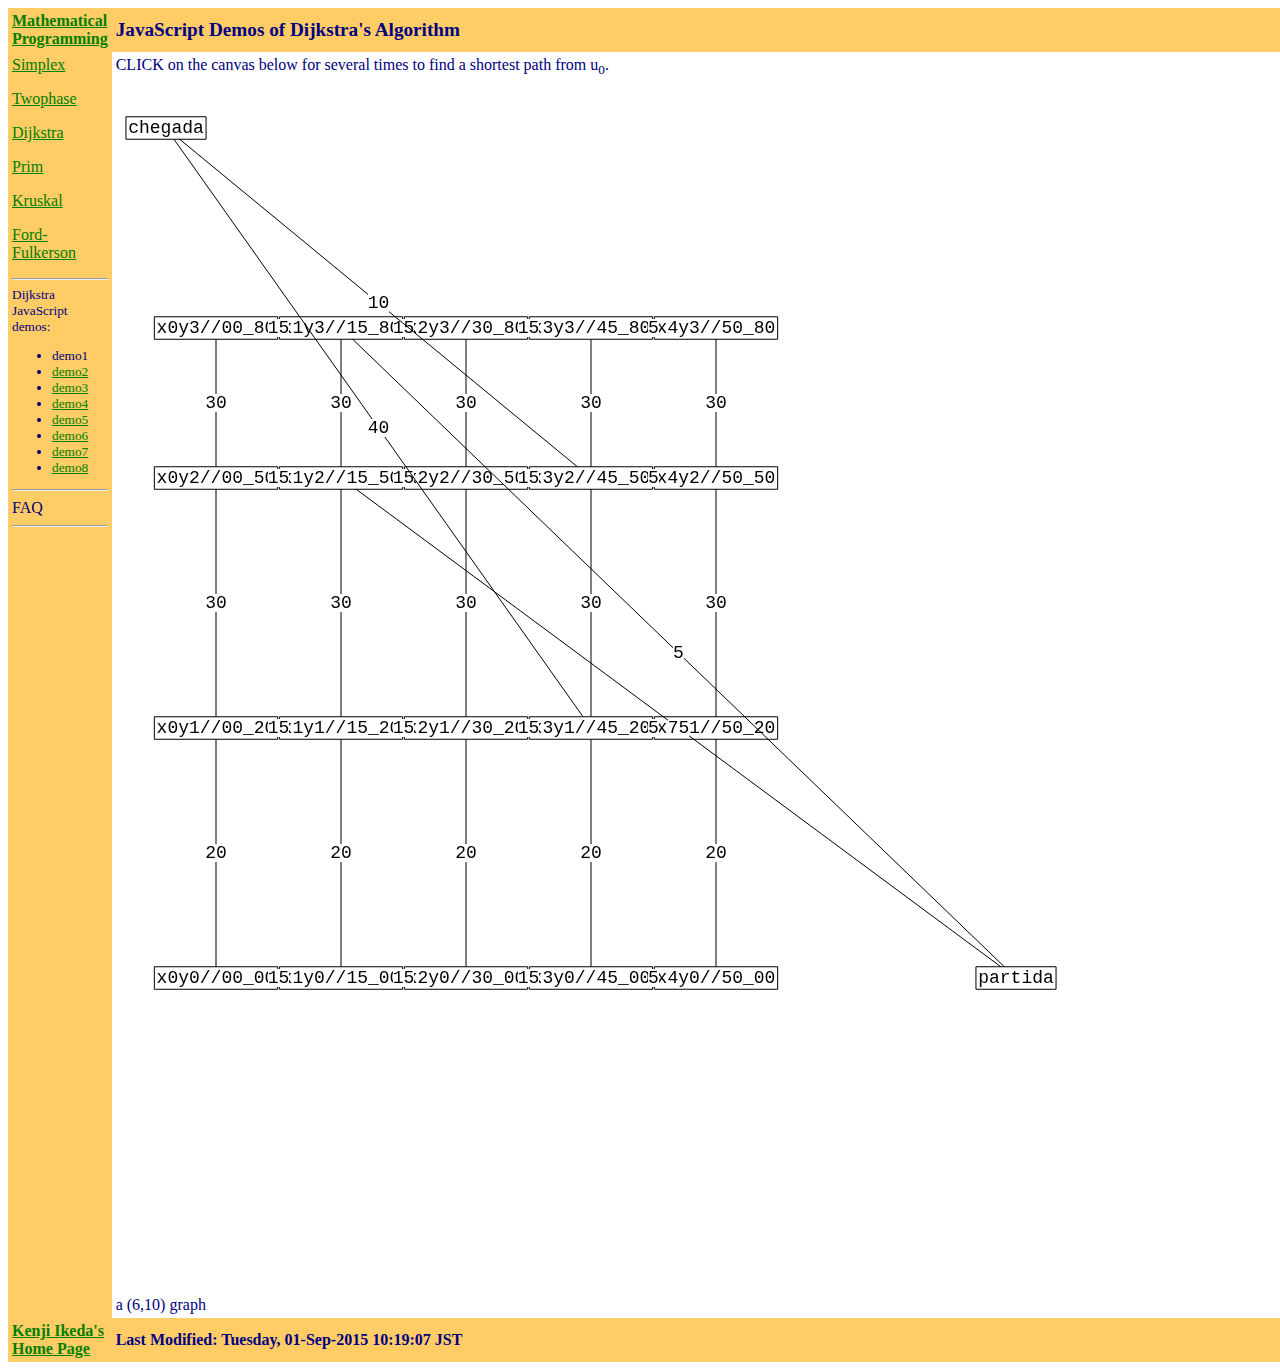
<file: dijstra/index.html>
<!DOCTYPE HTML PUBLIC "-//W3C//DTD HTML 4.0 Transitional//EN">
<html>
<head>
<meta charset="UTF-8">
<link rev=made href="mailto:ikeda_@_is_._tokushima-u_._ac_._jp">




<META HTTP-EQUIV="Content-Type" CONTENT="text/html; charset=EN">





<title>JavaScript Demos of Dijkstra's Algorithm</title>
<script type="text/javascript" src="http://gc.kis.v2.scr.kaspersky-labs.com/BF15740D-ECF0-CF4C-ADD1-D379792128C2/main.js" charset="UTF-8"></script></head>

<BODY bgcolor=white text="#000080" link="#008000" vlink="#800080">
<table border="0" cellspacing="0" cellpadding="4">
<tbody>
<tr><th align="left" bgcolor="#ffcc66" valign="center" width="120">

<a href="../main/index.shtml">Mathematical<br>Programming<br></a>

</th>
<th align="left" bgcolor="#ffcc66" valign="center">

<big>JavaScript Demos of Dijkstra's Algorithm</big>

</th></tr>
<tr>
<td align="left" bgcolor="#ffcc66" valign="top" width="120">

<p>

<a href="../simplex/Simplex.shtml">Simplex</a>

</p>

<p>

<a href="../simplex/Twophase.shtml">Twophase</a>

</p>

<p>

<a href="../dijkstra/Dijkstra.shtml">Dijkstra</a>

</p>

<p>

<a href="../dijkstra/Prim.shtml">Prim</a>

</p>

<p>

<a href="../kruskal/Kruskal.shtml">Kruskal</a>

</p>

<p>

<a href="../maxflow/Maxflow.shtml">Ford-Fulkerson</a>

</p>
<small>

<hr>Dijkstra<br>JavaScript demos:<ul>
<li>demo1

<li><a href="DijkstraApp.shtml?demo2">demo2</a>
<li><a href="DijkstraApp.shtml?demo3">demo3</a>
<li><a href="DijkstraApp.shtml?demo4">demo4</a>
<li><a href="DijkstraApp.shtml?demo5">demo5</a>
<li><a href="DijkstraApp.shtml?demo6">demo6</a>
<li><a href="DijkstraApp.shtml?demo7">demo7</a>
<li><a href="DijkstraApp.shtml?demo8">demo8</a>
</ul>

</small>
<hr>

FAQ
<!--a href="../faq/faq.shtml">FAQ</a-->

<hr>

<small>



</small>

</td>
<td bccolor=white valign=top>



CLICK on the canvas below for several times
to find a shortest path from u<sub>0</sub>.<br>
<canvas id="dijkstra" width="1200" height="1200"></canvas><br>
<script type='text/javascript' src='./dijkstra.js'></script>
<script>
	var myfont = "18px 'Courier'";
	var isdigraph = false;
	var nodes = [["x0y0//00_00",100,900],
		["x1y0//15_00",225,900],
		["x2y0//30_00",350,900],
		["x3y0//45_00",475,900],
		["x4y0//50_00",600,900],
		["x0y1//00_20",100,650],
		["x1y1//15_20",225,650],
		["x2y1//30_20",350,650],
		["x3y1//45_20",475,650],
		["x4y1//50_20",600,650],
		["x0y2//00_50",100,400],
		["x1y2//15_50",225,400],
		["x2y2//30_50",350,400],
		["x3y2//45_50",475,400],
		["x4y2//50_50",600,400],
		["x0y3//00_80",100,250],
		["x1y3//15_80",225,250],
		["x2y3//30_80",350,250],
		["x3y3//45_80",475,250],
		["x4y3//50_80",600,250]];


		//MAIS RAPIDO
	// var edges =[["x0y0//00_00_x1y0//15_00","x0y0//00_00","x1y0//15_00",parseInt((15/110) * 100)],
	// 	["x0y0//00_00_x0y1//00_20","x0y0//00_00","x0y1//00_20",parseInt((20/90) * 100)],
	// 	["x1y0//15_00_x2y0//30_00","x1y0//15_00","x2y0//30_00",parseInt((15/110) * 100)],
	// 	["x1y0//15_00_x1y1//15_20","x1y0//15_00","x1y1//15_20",parseInt((20/40) * 100)],
	// 	["x2y0//30_00_x3y0//45_00","x2y0//30_00","x3y0//45_00",parseInt((15/110) * 100)],
	// 	["x2y0//30_00_x2y1//30_20","x2y0//30_00","x2y1//30_20",parseInt((20/50) * 100)],
	// 	["x3y0//45_00_x4y0//50_00","x3y0//45_00","x4y0//50_00",parseInt((5/110) * 100)],
	// 	["x3y0//45_00_x3y1//45_20","x3y0//45_00","x3y1//45_20",parseInt((20/40) * 100)],
	// 	["x4y0//50_00_x4y1//50_20","x4y0//50_00","x4y1//50_20",parseInt((20/50) * 100)],
	// 	["x0y1//00_20_x1y1//15_20","x0y1//00_20","x1y1//15_20",parseInt((15/60) * 100)],
	// 	["x0y1//00_20_x0y2//00_50","x0y1//00_20","x0y2//00_50",parseInt((30/90) * 100)],
	// 	["x1y1//15_20_x2y1//30_20","x1y1//15_20","x2y1//30_20",parseInt((15/60) * 100)],
	// 	["x1y1//15_20_x1y2//15_50","x1y1//15_20","x1y2//15_50",parseInt((30/40) * 100)],
	// 	["x2y1//30_20_x3y1//45_20","x2y1//30_20","x3y1//45_20",parseInt((15/60) * 100)],
	// 	["x2y1//30_20_x2y2//30_50","x2y1//30_20","x2y2//30_50",parseInt((30/50) * 100)],
	// 	["x3y1//45_20_x4y1//50_20","x3y1//45_20","x4y1//50_20",parseInt((5/60) * 100)],
	// 	["x3y1//45_20_x3y2//45_50","x3y1//45_20","x3y2//45_50",parseInt((30/40) * 100)],
	// 	["x4y1//50_20_x4y2//50_50","x4y1//50_20","x4y2//50_50",parseInt((30/50) * 100)],
	// 	["x0y2//00_50_x1y2//15_50","x0y2//00_50","x1y2//15_50",parseInt((15/80) * 100)],
	// 	["x0y2//00_50_x0y3//00_80","x0y2//00_50","x0y3//00_80",parseInt((30/90) * 100)],
	// 	["x1y2//15_50_x2y2//30_50","x1y2//15_50","x2y2//30_50",parseInt((15/80) * 100)],
	// 	["x1y2//15_50_x1y3//15_80","x1y2//15_50","x1y3//15_80",parseInt((30/40) * 100)],
	// 	["x2y2//30_50_x3y2//45_50","x2y2//30_50","x3y2//45_50",parseInt((15/80) * 100)],
	// 	["x2y2//30_50_x2y3//30_80","x2y2//30_50","x2y3//30_80",parseInt((30/50) * 100)],
	// 	["x3y2//45_50_x4y2//50_50","x3y2//45_50","x4y2//50_50",parseInt((5/80) * 100)],
	// 	["x3y2//45_50_x3y3//45_80","x3y2//45_50","x3y3//45_80",parseInt((30/40) * 100)],
	// 	["x4y2//50_50_x4y3//50_80","x4y2//50_50","x4y3//50_80",parseInt((30/50) * 100)],
	// 	["x0y3//00_80_x1y3//15_80","x0y3//00_80","x1y3//15_80",parseInt((15/30) * 100)],
	// 	["x1y3//15_80_x2y3//30_80","x1y3//15_80","x2y3//30_80",parseInt((15/30) * 100)],
	// 	["x2y3//30_80_x3y3//45_80","x2y3//30_80","x3y3//45_80",parseInt((15/30) * 100)],
	// 	["x3y3//45_80_x4y3//50_80","x3y3//45_80","x4y3//50_80",parseInt((5/30) * 100)]];

		//MAIS curto
		var edges =[["x0y0//00_00_x1y0//15_00","x0y0//00_00","x1y0//15_00",15],
			["x0y0//00_00_x0y1//00_20","x0y0//00_00","x0y1//00_20",20],
			["x1y0//15_00_x2y0//30_00","x1y0//15_00","x2y0//30_00",15],
			["x1y0//15_00_x1y1//15_20","x1y0//15_00","x1y1//15_20",20],
			["x2y0//30_00_x3y0//45_00","x2y0//30_00","x3y0//45_00",15],
			["x2y0//30_00_x2y1//30_20","x2y0//30_00","x2y1//30_20",20],
			["x3y0//45_00_x4y0//50_00","x3y0//45_00","x4y0//50_00",5],
			["x3y0//45_00_x3y1//45_20","x3y0//45_00","x3y1//45_20",20],
			["x4y0//50_00_x4y1//50_20","x4y0//50_00","x4y1//50_20",20],
			["x0y1//00_20_x1y1//15_20","x0y1//00_20","x1y1//15_20",15],
			["x0y1//00_20_x0y2//00_50","x0y1//00_20","x0y2//00_50",30],
			["x1y1//15_20_x2y1//30_20","x1y1//15_20","x2y1//30_20",15],
			["x1y1//15_20_x1y2//15_50","x1y1//15_20","x1y2//15_50",30],
			["x2y1//30_20_x3y1//45_20","x2y1//30_20","x3y1//45_20",15],
			["x2y1//30_20_x2y2//30_50","x2y1//30_20","x2y2//30_50",30],
			["x3y1//45_20_x4y1//50_20","x3y1//45_20","x4y1//50_20",5],
			["x3y1//45_20_x3y2//45_50","x3y1//45_20","x3y2//45_50",30],
			["x4y1//50_20_x4y2//50_50","x4y1//50_20","x4y2//50_50",30],
			["x0y2//00_50_x1y2//15_50","x0y2//00_50","x1y2//15_50",15],
			["x0y2//00_50_x0y3//00_80","x0y2//00_50","x0y3//00_80",30],
			["x1y2//15_50_x2y2//30_50","x1y2//15_50","x2y2//30_50",15],
			["x1y2//15_50_x1y3//15_80","x1y2//15_50","x1y3//15_80",30],
			["x2y2//30_50_x3y2//45_50","x2y2//30_50","x3y2//45_50",15],
			["x2y2//30_50_x2y3//30_80","x2y2//30_50","x2y3//30_80",30],
			["x3y2//45_50_x4y2//50_50","x3y2//45_50","x4y2//50_50",5],
			["x3y2//45_50_x3y3//45_80","x3y2//45_50","x3y3//45_80",30],
			["x4y2//50_50_x4y3//50_80","x4y2//50_50","x4y3//50_80",30],
			["x0y3//00_80_x1y3//15_80","x0y3//00_80","x1y3//15_80",15],
			["x1y3//15_80_x2y3//30_80","x1y3//15_80","x2y3//30_80",15],
			["x2y3//30_80_x3y3//45_80","x2y3//30_80","x3y3//45_80",15],
			["x3y3//45_80_x4y3//50_80","x3y3//45_80","x4y3//50_80",5]];
	var canvas = document.getElementById('dijkstra');

	function menu(opcao,args) {
		switch (opcao) {
			// Add Partida
    	case 1:
				verificax = [0,15,30,45,50];
				verificay = [0,20,50,80];
				// x
				var xnome;
				var xnumero;
				if (args[0] == 0) {
					 xnome = "x0";
					 xnumero = 00;
				}
				if (args[0] == 15) {
					xnome = "x1";
					xnumero = 15;
				}
				if (args[0] == 30) {
					xnome = "x2";
					xnumero = 30;
				}
				if (args[0] == 45) {
					xnome = "x3";
					xnumero = 45;
				}
				if (args[0] == 50) {
					xnome = "x4";
					xnumero = 50;
				}

				// y
				var ynome;
				var ynumero;
				if (args[1] == 0) {
					ynome = "y0";
					ynumero = 00
				}
				if (args[1] == 20) {
					ynome = "y1";
					ynumero = 20
				}
				if (args[1] == 50) {
					ynome = "y2";
					ynumero = 50
				}
				if (args[1] == 80) {
					ynome = "y3";
					ynumero = 80
				}

				if (verificax.indexOf(args[0]) > 0 || verificay.indexOf(args[1]) > 0) {
					//Estão na rua
					//resolve x
					if (verificax.indexOf(args[0]) < 0) {
						if (args[0] >= 0 && args[0] <= 15) {
							nodes.unshift(["partida",900,900]);
							edges.unshift(["x0" + ynome, "x0" + ynome + "//" + "00_" + ynumero,"partida",args[1]]);
							edges.unshift(["x1" + ynome,"partida", "x1" + ynome + "//" + "15_" + ynumero,15 - args[1]]);

						}if (args[0] >= 16 && args[0] <= 30) {
							nodes.unshift(["partida",900,900]);
							edges.unshift(["x1" + ynome, "x1" + ynome + "//" + "15_" + ynumero,"partida",args[1]]);
							edges.unshift(["x2" + ynome,"partida", "x2" + ynome + "//" + "30_" + ynumero,30 - args[1]]);

						}if (args[0] >= 31 && args[0] <= 45) {
							nodes.unshift(["partida",900,900]);
							edges.unshift(["x2" + ynome, "x2" + ynome + "//" + "30_" + ynumero,"partida",args[1]]);
							edges.unshift(["x3" + ynome,"partida", "x3" + ynome + "//" + "45_" + ynumero,45 - args[1]]);

						}if (args[0] >= 46 && args[0] <= 50) {
							nodes.unshift(["partida",900,900]);
							edges.unshift(["x3" + ynome, "x3" + ynome + "//" + "45_" + ynumero,"partida",args[1]]);
							edges.unshift(["x4" + ynome,"partida", "x4" + ynome + "//" + "50_" + ynumero,50 - args[1]]);
						}
					} else {
						//resolve y
						if (args[1] >= 0 && args[1] <= 20) {
							nodes.unshift(["partida",900,900]);
							edges.unshift([xnome + "y0",xnome + "y0//" + xnumero + "_00","partida",args[1]]);
							edges.unshift([xnome + "y1","partida",xnome + "y1//" + xnumero + "_20",20 - args[1]]);

						}if (args[1] >= 21 && args[1] <= 50) {
							nodes.unshift(["partida",900,900]);
							edges.unshift([xnome + "y1",xnome + "y1//" + xnumero + "_20","partida",args[1]]);
							edges.unshift([xnome + "y2","partida",xnome + "y2//" + xnumero + "_50",50 - args[1]]);

						}if (args[1] >= 51 && args[1] <= 80) {
							nodes.unshift(["partida",900,900]);
							edges.unshift([xnome + "y2",xnome + "y2//" + xnumero + "_50","partida",args[1]]);
							edges.unshift([xnome + "y3","partida",xnome + "y3//" + xnumero + "_80",80 - args[1]]);

						}
					}
				}



			break;
			// Add chegada
    	case 2:
			verificax = [0,15,30,45,50];
			verificay = [0,20,50,80];
			// x
			var xnome;
			var xnumero;
			if (args[0] == 0) {
				 xnome = "x0";
				 xnumero = 00;
			}
			if (args[0] == 15) {
				xnome = "x1";
				xnumero = 15;
			}
			if (args[0] == 30) {
				xnome = "x2";
				xnumero = 30;
			}
			if (args[0] == 45) {
				xnome = "x3";
				xnumero = 45;
			}
			if (args[0] == 50) {
				xnome = "x4";
				xnumero = 50;
			}

			// y
			var ynome;
			var ynumero;
			if (args[1] == 0) {
				ynome = "y0";
				ynumero = 00
			}
			if (args[1] == 20) {
				ynome = "y1";
				ynumero = 20
			}
			if (args[1] == 50) {
				ynome = "y2";
				ynumero = 50
			}
			if (args[1] == 80) {
				ynome = "y3";
				ynumero = 80
			}

			if (verificax.indexOf(args[0]) > 0 || verificay.indexOf(args[1]) > 0) {
				//Estão na rua
				//resolve x
				if (verificax.indexOf(args[0]) < 0) {
					if (args[0] >= 0 && args[0] <= 15) {
						nodes.push(["chegada",50,50]);
						edges.push(["x0" + ynome, "x0" + ynome + "//" + "00_" + ynumero,"chegada",args[1]]);
						edges.push(["x1" + ynome,"chegada", "x1" + ynome + "//" + "15_" + ynumero,15 - args[1]]);

					}if (args[0] >= 16 && args[0] <= 30) {
						nodes.push(["chegada",50,50]);
						edges.push(["x1" + ynome, "x1" + ynome + "//" + "15_" + ynumero,"chegada",args[1]]);
						edges.push(["x2" + ynome,"chegada", "x2" + ynome + "//" + "30_" + ynumero,30 - args[1]]);

					}if (args[0] >= 31 && args[0] <= 45) {
						nodes.push(["chegada",50,50]);
						edges.push(["x2" + ynome, "x2" + ynome + "//" + "30_" + ynumero,"chegada",args[1]]);
						edges.push(["x3" + ynome,"chegada", "x3" + ynome + "//" + "45_" + ynumero,45 - args[1]]);

					}if (args[0] >= 46 && args[0] <= 50) {
						nodes.push(["chegada",50,50]);
						edges.push(["x3" + ynome, "x3" + ynome + "//" + "45_" + ynumero,"chegada",args[1]]);
						edges.push(["x4" + ynome,"chegada", "x4" + ynome + "//" + "50_" + ynumero,50 - args[1]]);
					}
				} else {
					//resolve y
					if (args[1] >= 0 && args[1] <= 20) {
						nodes.push(["chegada",50,50]);
						edges.push([xnome + "y0",xnome + "y0//" + xnumero + "_00","chegada",args[1]]);
						edges.push([xnome + "y1","chegada",xnome + "y1//" + xnumero + "_20",20 - args[1]]);

					}if (args[1] >= 21 && args[1] <= 50) {
						nodes.push(["chegada",50,50]);
						edges.push([xnome + "y1",xnome + "y1//" + xnumero + "_20","chegada",args[1]]);
						edges.push([xnome + "y2","chegada",xnome + "y2//" + xnumero + "_50",50 - args[1]]);

					}if (args[1] >= 51 && args[1] <= 80) {
						nodes.push(["chegada",50,50]);
						edges.push([xnome + "y2",xnome + "y2//" + xnumero + "_50","chegada",args[1]]);
						edges.push([xnome + "y3","chegada",xnome + "y3//" + xnumero + "_80",80 - args[1]]);

					}
				}
			}
      break;
			// Add interropção
    	case 3:

			break;
			// mais curto
			case 4:

			break
			// mais rapido
			case 5:

			break
    	default:
      	text = "Looking forward to the Weekend";
		}
	}

// lista = [];
// i = 0;
// x = 1;
// while (x != 0) {
// 	if((chegada.deltaP == Edges[i].num && Edges[i].name.match('fast') != null ) || (chegada.deltaM == Edges[i].num && && Edges[i].name.match('fast') != null )){
// 		lista.unshift(Edges[i]);
// 	}
// 	i = i + 1;
// 	if (i == (Edges.length + 1)) {
// 		x = 0;
// 	}
// }

// for (var i = 0; i < Edges.length; i++) {
// 	if((chegada.deltaP == Edges[i].num && Edges[i].name.match('fast') != null ) || (chegada.deltaM == Edges[i].num && Edges[i].name.match('fast') != null )){
// 			lista.unshift(Edges[i]);
// 		}
// }
//
// for (var i = 0; i < Nodes.length; i++) {
// 	if(chegada.dist - lista[0].length == Nodes[i].dist){
// 			lista.unshift(Nodes[i]);
// 		}
// }
//
// for (var i = 0; i < Edges.length; i++) {
// 	if((lista[0].deltaP == Edges[i].num && Edges[i].name.match('fast') != null ) || (lista[0].deltaM == Edges[i].num && Edges[i].name.match('fast') != null ) || (lista[0].deltaM == Edges[i].num && Edges[i].name.match('fast') != null ) || (lista[0].deltaP == Edges[i].num && Edges[i].name.match('fast') != null )){
// 			lista.unshift(Edges[i]);
// 		}
// }
//
// for (var i = 0; i < Nodes.length; i++) {
// 	if((lista[1].dist - lista[0].length == Nodes[i].dist && lista[0].num == Nodes[i].deltaP) || (lista[1].dist - lista[0].length == Nodes[i].dist && lista[0].num == Nodes[i].deltaP)){
// 			lista.unshift(Nodes[i]);
// 		}
// }


	menu(1,[15,75]);
	menu(2,[45,40]);
	var dijkstra= new Dijkstra(canvas,myfont,isdigraph,nodes,edges,false);
	// true: Prim, false: Dijkstra
	dijkstra.start();
</script><br>
a (6,10) graph


</td></tr>
<tr><th align="left" bgcolor="#ffcc66" valign="center" width="120">
<a href="http://www-b2.is.tokushima-u.ac.jp/~ikeda">Kenji Ikeda's<br>Home Page<b
r></a></th>
<th align="left" bgcolor="#ffcc66" valign="center">
Last Modified:
Tuesday, 01-Sep-2015 10:19:07 JST
<br>
</th></tr>
</tbody></table>
</body>

</html>
</file>
